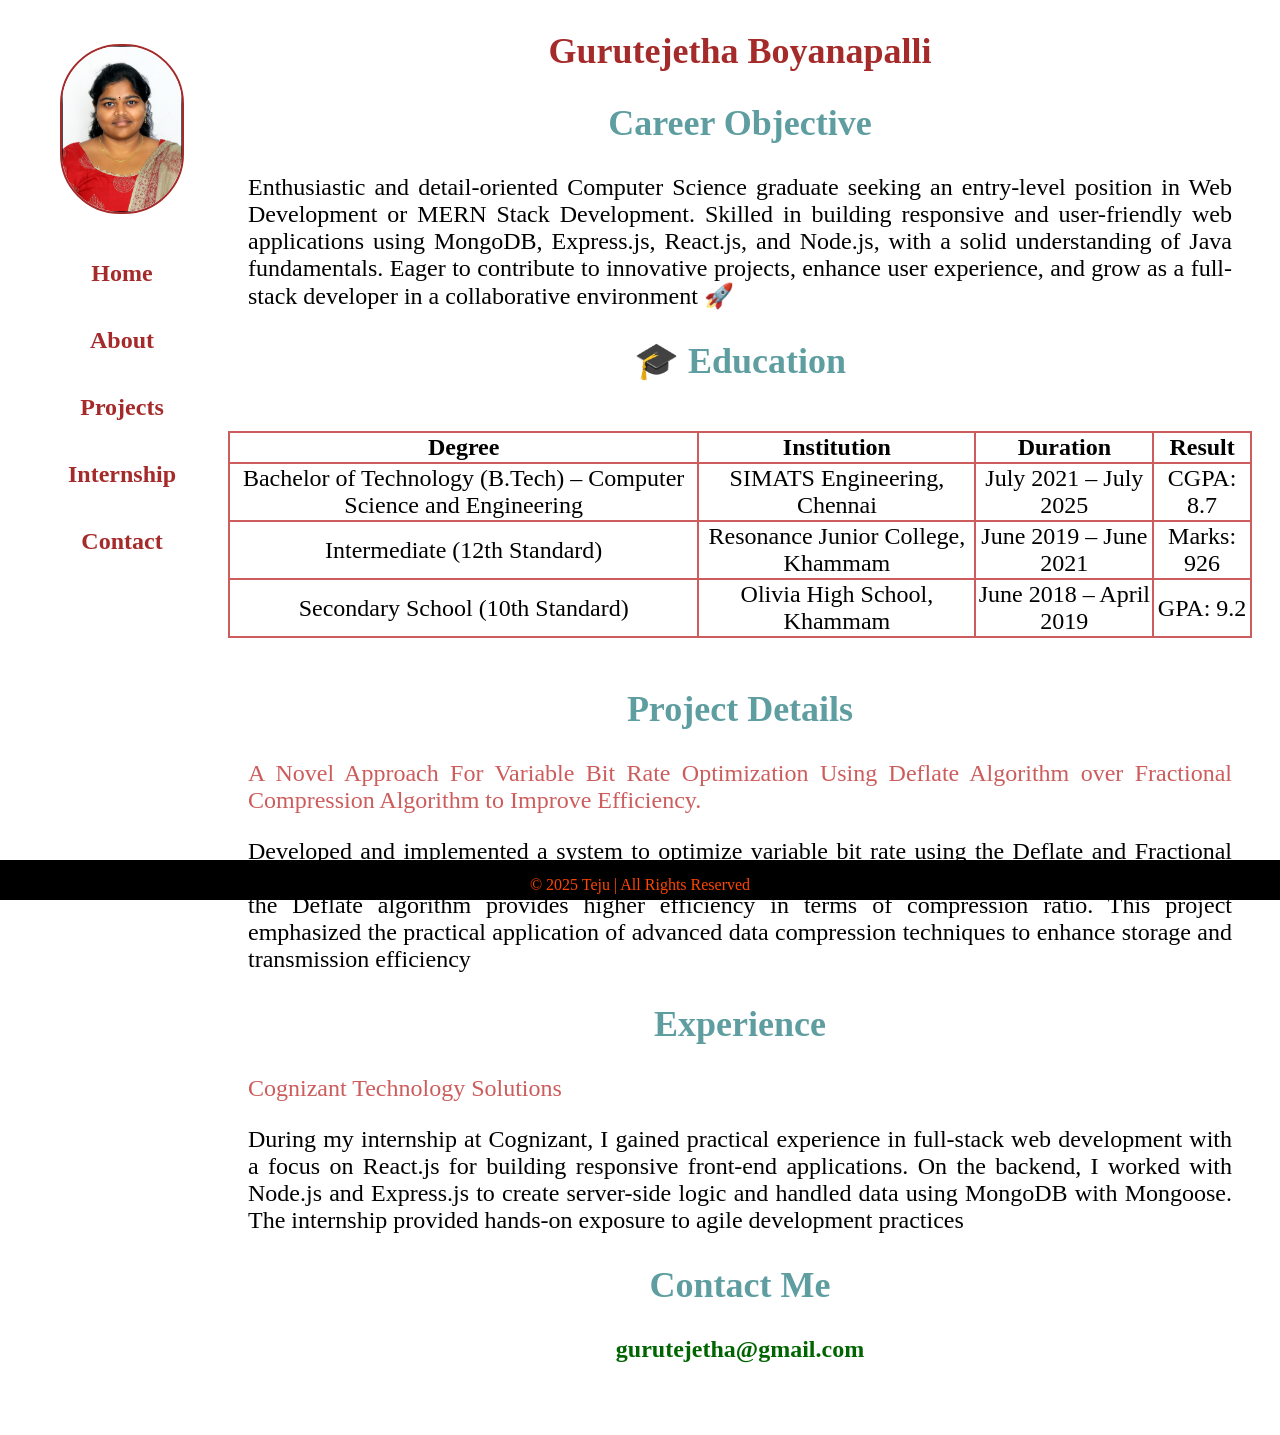
<file: index.html>
<!DOCTYPE html>
<html lang="en">
<head>
  <meta charset="UTF-8">
  <meta name="viewport" content="width=device-width, initial-scale=1.0">
  <title>Portfolio Landing Page</title>
   <link href="https://tse2.mm.bing.net/th/id/OIP.NvB2ejF7-CyfaykkL5a_RAHaHa?pid=Api&P=0&h=180" rel="icon">
  <link href="styling.css" rel="stylesheet">
</head>
<body>
  <header>
    <nav class="navbar">
      <ul class="nav-links">
        <li><img class="image" src="Photo.jpg"></li>
        <li><a href="#home">Home</a></li>
        <li><a href="#about">About</a></li>
        <li><a href="#project">Projects</a></li>
        <li><a href="#intern">Internship</a></li>
        <li><a href="#contact">Contact</a></li>
      </ul>
    </nav>
    </header>
  <section class="objective" id="home">
      <h1 class="logo">Gurutejetha Boyanapalli</h1>
      <h2>Career Objective</h2>
      <div class="para">
      <p>Enthusiastic and detail-oriented Computer Science graduate seeking an entry-level position in Web Development or MERN Stack Development. Skilled in building responsive and user-friendly web applications using MongoDB, Express.js, React.js, and Node.js, with a solid understanding of Java fundamentals. Eager to contribute to innovative projects, enhance user experience, and grow as a full-stack developer in a collaborative environment 🚀</p>
      </div>
  </section>
  <section id="about">
    <h2>🎓 Education</h2>
    <div class="table">
    <table class="tabledata">
  <thead>
    <tr>
      <th>Degree</th>
      <th>Institution</th>
      <th>Duration</th>
      <th>Result</th>
    </tr>
  </thead>
  <tbody>
    <tr>
      <td>Bachelor of Technology (B.Tech) – Computer Science and Engineering</td>
      <td>SIMATS Engineering, Chennai</td>
      <td>July 2021 – July 2025</td>
      <td>CGPA: 8.7</td>
    </tr>
    <tr>
      <td>Intermediate (12th Standard)</td>
      <td>Resonance Junior College, Khammam</td>
      <td>June 2019 – June 2021</td>
      <td>Marks: 926</td>
    </tr>
    <tr>
      <td>Secondary School (10th Standard)</td>
      <td>Olivia High School, Khammam</td>
      <td>June 2018 – April 2019</td>
      <td>GPA: 9.2</td>
    </tr>
  </tbody>
</table>
</div>
  </section>
  <section id="project" class="project">
      <h2>Project Details</h2>
      <div class="para">
      <p class="sub-title">A Novel Approach For Variable Bit Rate Optimization Using Deflate Algorithm over Fractional Compression Algorithm to Improve Efficiency.</p>
      <p>Developed and implemented a system to optimize variable bit rate using the Deflate and Fractional Compression algorithms. Conducted a comparative analysis of both algorithms, demonstrating that the Deflate algorithm provides higher efficiency in terms of compression ratio. This project emphasized the practical application of advanced data compression techniques to enhance storage and transmission efficiency
</p></div>
  </section>
  <section id="intern" class="intern">
      <h2>Experience</h2>
      <div class="para">
      <p class="sub-title">Cognizant Technology Solutions</p>
      <p>During my internship at Cognizant, I gained practical experience in full-stack web development with a focus on React.js for building responsive front-end applications. On the backend, I worked with Node.js and Express.js to create server-side logic and handled data using MongoDB with Mongoose. The internship provided hands-on exposure to agile development practices 
</p>
</div>
  </section>
    <section id="contact" class="contact">
      <h2>Contact Me</h2>
      <div class="para">
        <p class="mail">gurutejetha@gmail.com</p>
</div>
  </section>
  <footer>
    <p>© 2025 Teju | All Rights Reserved</p>
  </footer>
</body>
</html>
</file>
<file: styling.css>
/* ==============================
   🌐 GLOBAL STYLES
   ============================== */
body {
    background-image: url(https://img.freepik.com/premium-vector/abstract-minimal-white-background-geometric-mosaic-wallpaper-design_92086-847.jpg?w=2000);
    background-repeat: no-repeat;
    background-size: cover;
    background-attachment: fixed;
    color: black;
    font-size: x-large;
    font-family: 'Times New Roman', Times, serif;
    overflow: auto;
    padding-left: 200px;      /* space for fixed left header */
    padding-bottom: 40px;     /* space for fixed footer */
}

/* Hide scrollbar (Chrome / Safari) */
body::-webkit-scrollbar {
    display: none;
}

/* ==============================
   🏷️ HEADER & NAVIGATION (Default: Desktop)
   ============================== */
header {
    position: fixed;
    top: 0;
    left: 0;
    height: 100%;
    background-image: url(https://img.freepik.com/premium-vector/abstract-minimal-white-background-geometric-mosaic-wallpaper-design_92086-847.jpg?w=2000);
}

/* Logo styling */
.logo {
    color: brown;
    text-align: center;
}

/* Profile / logo image */
.image {
    width: 120px;
    height: auto;
    border: 2px solid brown;
    border-radius: 60px;
}

/* Navigation list - vertical sidebar layout */
ul {
    display: flex;
    flex-direction: column;
    justify-content: space-around;
    text-decoration: none;
}

li {
    list-style-type: none;
    padding: 20px;
    text-align: center;
}

/* Hover zoom effect */
li:hover {
    transform: scale(1.3, 1.3);
}

/* Navigation links */
a {
    text-decoration: none;
    color: brown;
    font-weight: bold;
}

/* ==============================
   📚 CONTENT SECTIONS
   ============================== */
.objective, .project, .intern {
    text-align: justify;
    width: 100%;
}

/* Section titles */
h2 {
    text-align: center;
    color: cadetblue;
}
h2:hover {
    color: darkcyan;
}

/* Subtitles */
.sub-title {
    color: indianred;
}

/* Paragraph padding */
.para {
    padding-left: 40px;
    padding-right: 40px;
}

/* ==============================
   📊 TABLE STYLING
   ============================== */
.table {
    padding: 20px;
}

.tabledata {
    border-collapse: collapse;
}

th, td, tr {
    border: 2px solid indianred;
    text-align: center;
    height: auto;
}

/* ==============================
   ✉️ CONTACT / MAIL SECTION
   ============================== */
.mail {
    text-align: center;
    font-weight: bold;
    color: darkgreen;
}

/* ==============================
   ⚫ FOOTER
   ============================== */
footer {
    text-align: center;
    font-size: 16px;
    color: orangered;
    background-color: black;
    position: fixed;
    bottom: 0;
    width: 100%;
    left: 0;
    height: 40px;
}

/* ==============================
   📱 MEDIA QUERIES
   ============================== */

/* ---------- Small Mobiles (0px – 399px) ---------- */
@media (max-width: 399px) {
    body {
        padding-top: 100px;
        padding-left: 0;
        padding-bottom: 40px;
    }

    header {
        position: fixed;
        top: 0;
        left: 0;
        width: 100%;
        height: 100px;
        display: flex;
        align-items: center;
        justify-content: center;
    }

    .image {
        display: none;
    }

    ul {
        display: flex;
        flex-direction: row;
        justify-content: space-around;
        width: 100%;
        padding: 0;
        margin: 0;
        font-size: 5px;
    }

    li {
        list-style-type: none;
        padding: 20px;
        font-weight: bold;
    }

    a {
        color: brown;
        text-decoration: none;
        font-size: 10px;
    }

    .para {
        padding-left: 15px;
        padding-right: 5px;
    }

    .table {
        width: 100%;
        height: auto;
    }

    .tabledata {
        font-size: 10px;
        width: 100%;
        display: block;
        overflow-x: auto;
    }
}

/* ---------- Large Mobiles (400px – 430px) ---------- */
@media (min-width: 400px) and (max-width: 430px) {
    body {
        padding-top: 100px;
        padding-left: 0;
        padding-bottom: 40px;
    }

    header {
        position: fixed;
        top: 0;
        left: 0;
        width: 100%;
        height: 100px;
        display: flex;
        align-items: center;
        justify-content: center;
    }

    .image {
        width: 30px;
        height: 30px;
    }

    ul {
        display: flex;
        flex-direction: row;
        justify-content: space-around;
        width: 100%;
        padding: 0;
        margin: 0;
    }

    li {
        list-style-type: none;
        padding: 20px;
        font-weight: bold;
    }

    a {
        text-decoration: none;
        color: brown;
        font-size: 12px;
    }

    .para {
        padding-left: 15px;
        padding-right: 5px;
    }

    .table {
        width: 100%;
        height: auto;
    }

    .tabledata {
        font-size: 20px;
        width: 100%;
        display: block;
        overflow-x: auto;
    }
}

/* ---------- Tablets (431px – 767px) ---------- */
@media (min-width: 431px) and (max-width: 767px) {
    body {
        padding-left: 10px;
        padding-top: 100px;
        padding-bottom: 40px;
    }

    header {
        position: fixed;
        top: 0;
        left: 0;
        width: 100%;
        height: 100px;
        display: flex;
        align-items: center;
        justify-content: center;
    }

    .image {
        width: 30px;
        height: 30px;
    }

    ul {
        display: flex;
        flex-direction: row;
        justify-content: space-around;
        width: 100%;
        padding: 0;
        margin: 0;
    }

    li {
        list-style-type: none;
        padding: 10px;
        text-align: center;
    }
}

/* ---------- Small Laptops / iPads (768px – 1024px) ---------- */
@media (min-width: 768px) and (max-width: 1024px) {
    body {
        padding-left: 20px;
        padding-top: 100px;
        padding-bottom: 40px;
    }

    header {
        position: fixed;
        top: 0;
        left: 0;
        width: 100%;
        height: 100px;
        background-image: url(https://img.freepik.com/premium-vector/abstract-minimal-white-background-geometric-mosaic-wallpaper-design_92086-847.jpg?w=2000);
    }

    .image {
        width: 40px;
        height: 40px;
    }

    ul {
        display: flex;
        flex-direction: row;
        justify-content: space-around;
        padding: 0;
        margin: 0;
    }

    li {
        list-style-type: none;
        padding: 15px;
        text-align: center;
    }
}
</file>
